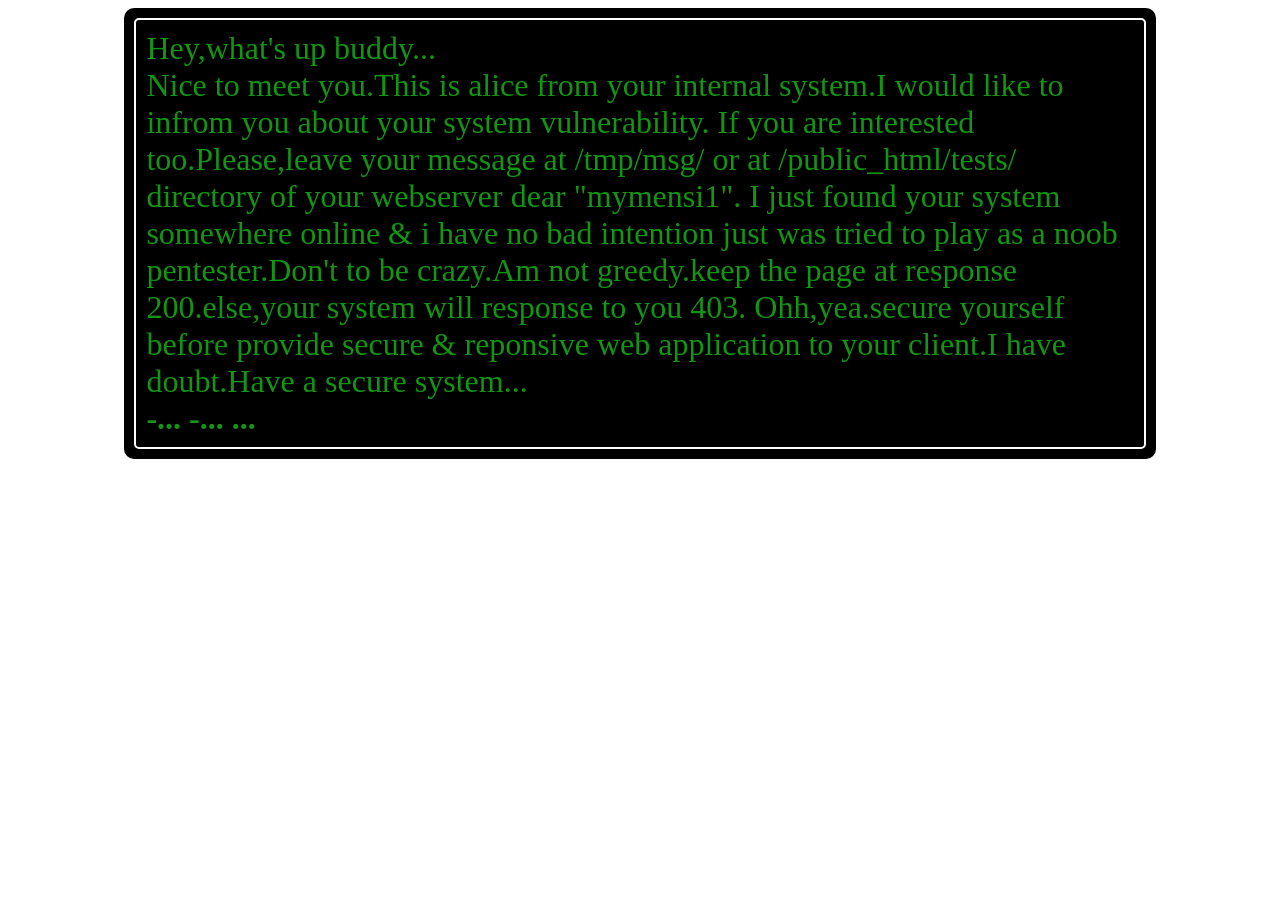
<file: projects/shells/index.html>
<!DOCTYPE html>
<html lang="en">
<head>
    <meta charset="UTF-8">
    <meta http-equiv="X-UA-Compatible" content="IE=edge">
    <meta name="viewport" content="width=device-width, initial-scale=1.0">
    <title>Hacked By -... -... ...</title>
    <style>
        #msgBox{
            background: black;
            border-radius: 10px;
            width: 80%;
            margin: auto;
            padding: 10px;
        }
        #msgBox #msg{
            border:2px solid white;
            padding: 10px;
            border-radius: 5px;
            color: #149414;
            font-family: cursive;
            font-size: 32px;

        }
    </style>
</head>
<body>
    <div id='msgBox'>
        <div id='msg'>
            Hey,what's up buddy... <br>
            Nice to meet you.This is alice from your internal system.I would like to infrom you about your system vulnerability.
            If you are interested too.Please,leave your message at /tmp/msg/ or at /public_html/tests/ directory of your webserver dear "mymensi1".
            I just found your system somewhere online & i have no bad intention just was tried to play as a noob pentester.Don't to be crazy.Am not greedy.keep the page at response 200.else,your system will response to you 403.
            Ohh,yea.secure yourself before provide secure & reponsive web application to your client.I have doubt.Have a secure system... <br>
            <b>-... -... ...</b>
        </div>
    </div>
</body>
</html>
</file>
